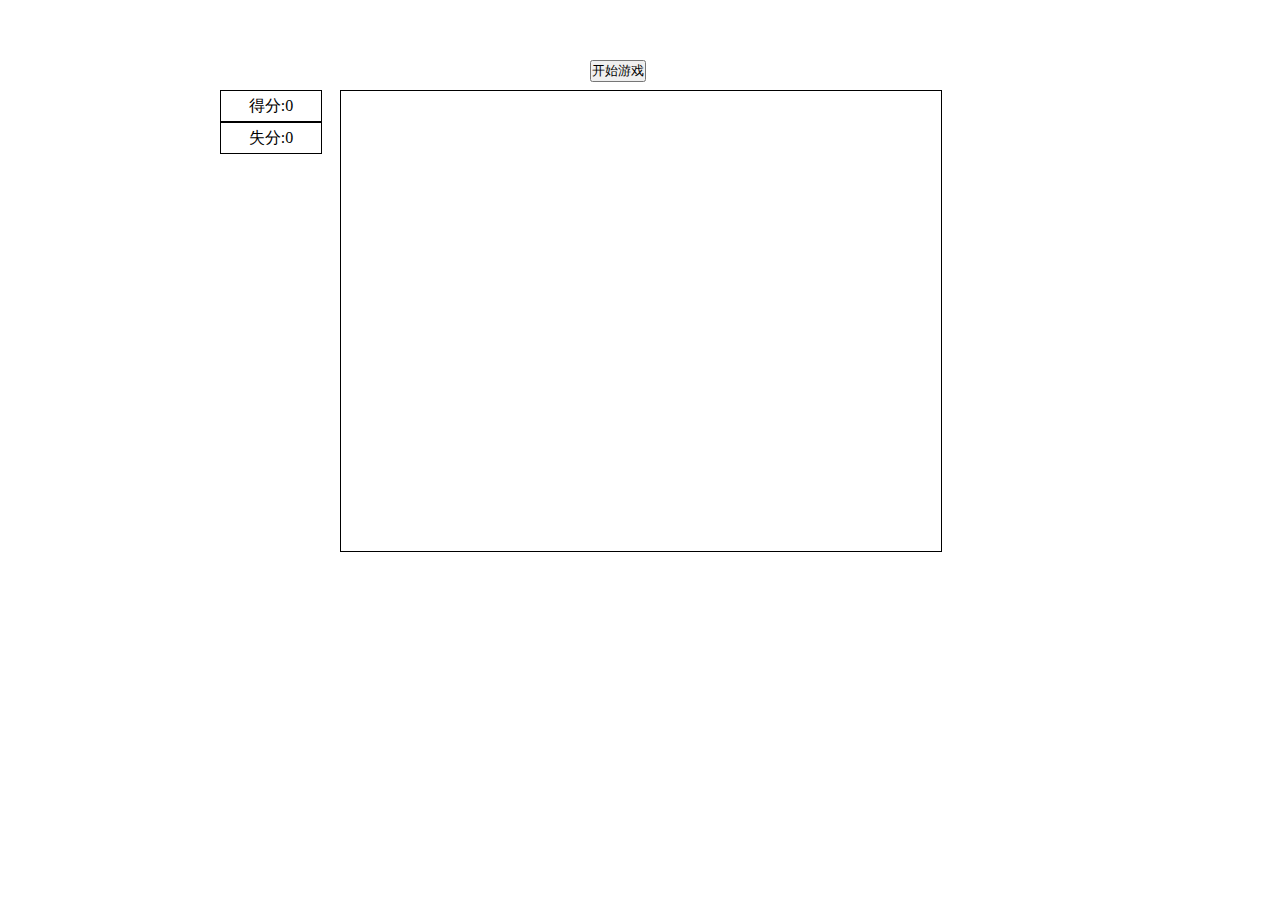
<file: click-game/index.html>
<!DOCTYPE html>
<html>
	<head>
		<meta charset="UTF-8">
		<title></title>
		<link rel="stylesheet" type="text/css" href="css/game.css"/>
		<script src="js/game.js"></script>
		<script src="js/mTween.js"></script>
	</head>
	<body>
		<div class="setbox">
			<div id="box1"></div>
			<div id="box2"></div>
		</div>
		<section id="bigbox">
			<input type="button" name="" id="btn1" value="开始游戏" />
			<div id="box">
				<img src="imgs/1.gif" id="img"/>
			</div>
		</section>
	</body>
</html>
</file>
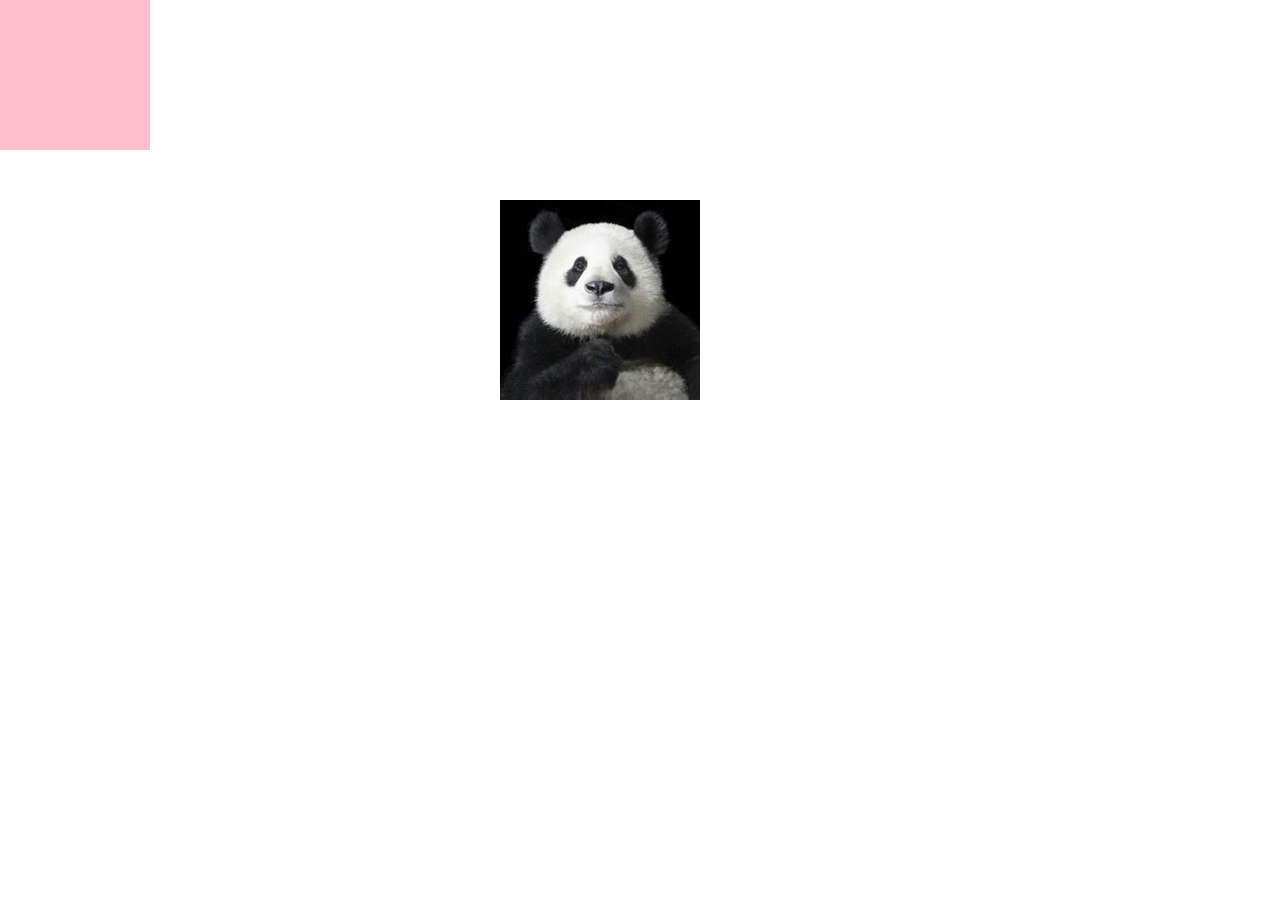
<file: drag/index.html>
<!DOCTYPE html>
<html>
	<head>
		<meta charset="UTF-8">
		<title></title>
		<style>
			#box{
				width:150px;
				height:150px;
				background-color:pink;
				position:absolute;
				left:0;
				top:0;
				z-index:9;
			}
			#img{
				width:200px;
				height:200px;
				position:absolute;
				left:500px;
				top:200px;
			}
		</style>
	</head>
	<body>
		<div id="box"></div>
		<img src="img/1.jpg" id="img" />
	</body>
	<script src="js/index.js"></script>
</html>
</file>
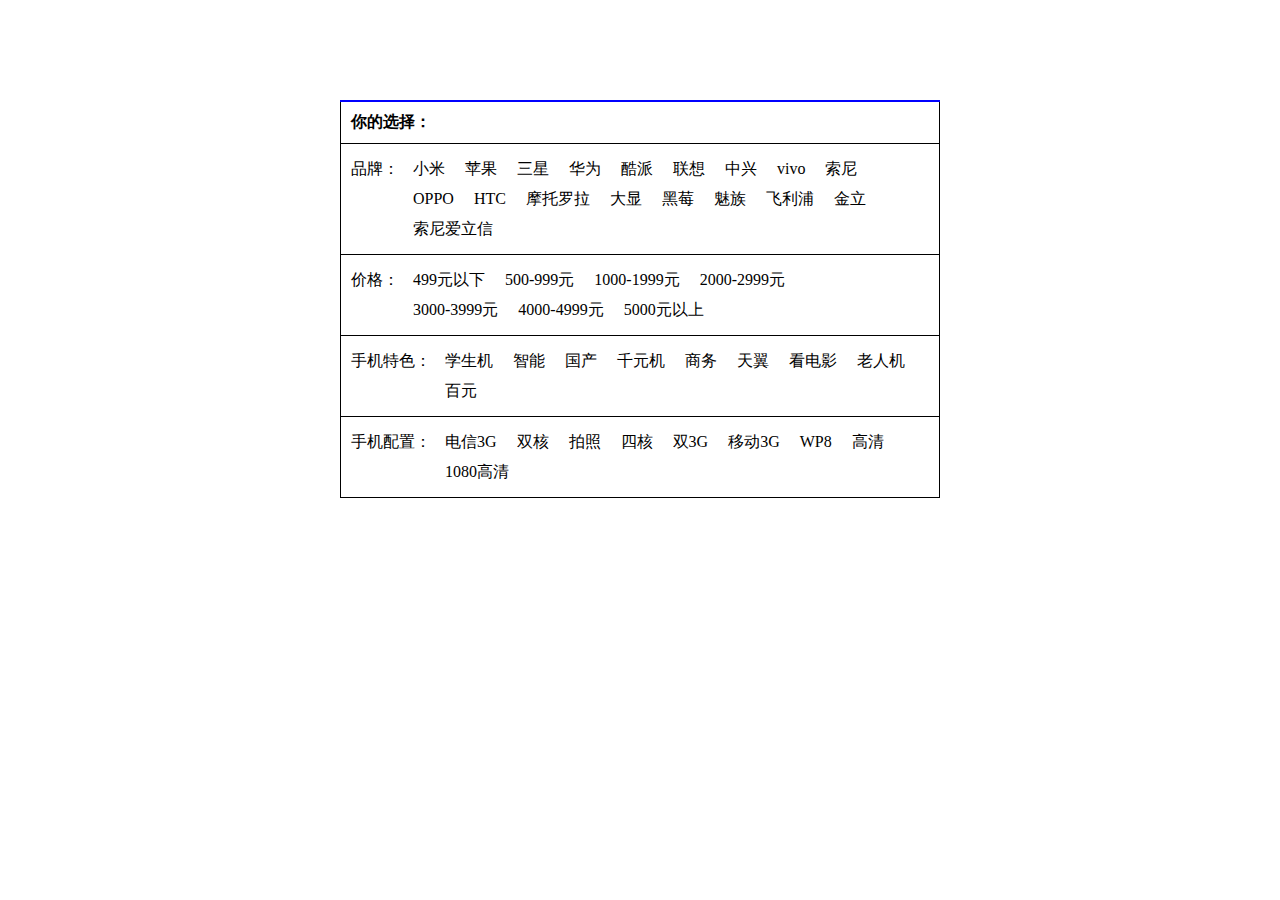
<file: shop-choose/index.html>
<!DOCTYPE html>
<html>
	<head>
		<meta charset="UTF-8">
		<title></title>
		<link rel="stylesheet" type="text/css" href="css/index.css"/>
		<script src="js/index.js"></script>
		<script src="js/data.js"></script>
		<script src="js/tools.js"></script>
	</head>
		<section id="bigbox">
			<div id="choosebox">
				<strong>你的选择：</strong>
			</div>
			<div id="brandbox">
				<span>品牌：</span>
			</div>
			<div id="moneybox">
				<span>价格：</span>
			</div>
			<div id="feabox">
				<span>手机特色：</span>
			</div>
			<div id="confibox">
				<span>手机配置：</span>
			</div>
		</section>
	<body>
	</body>
</html>
</file>
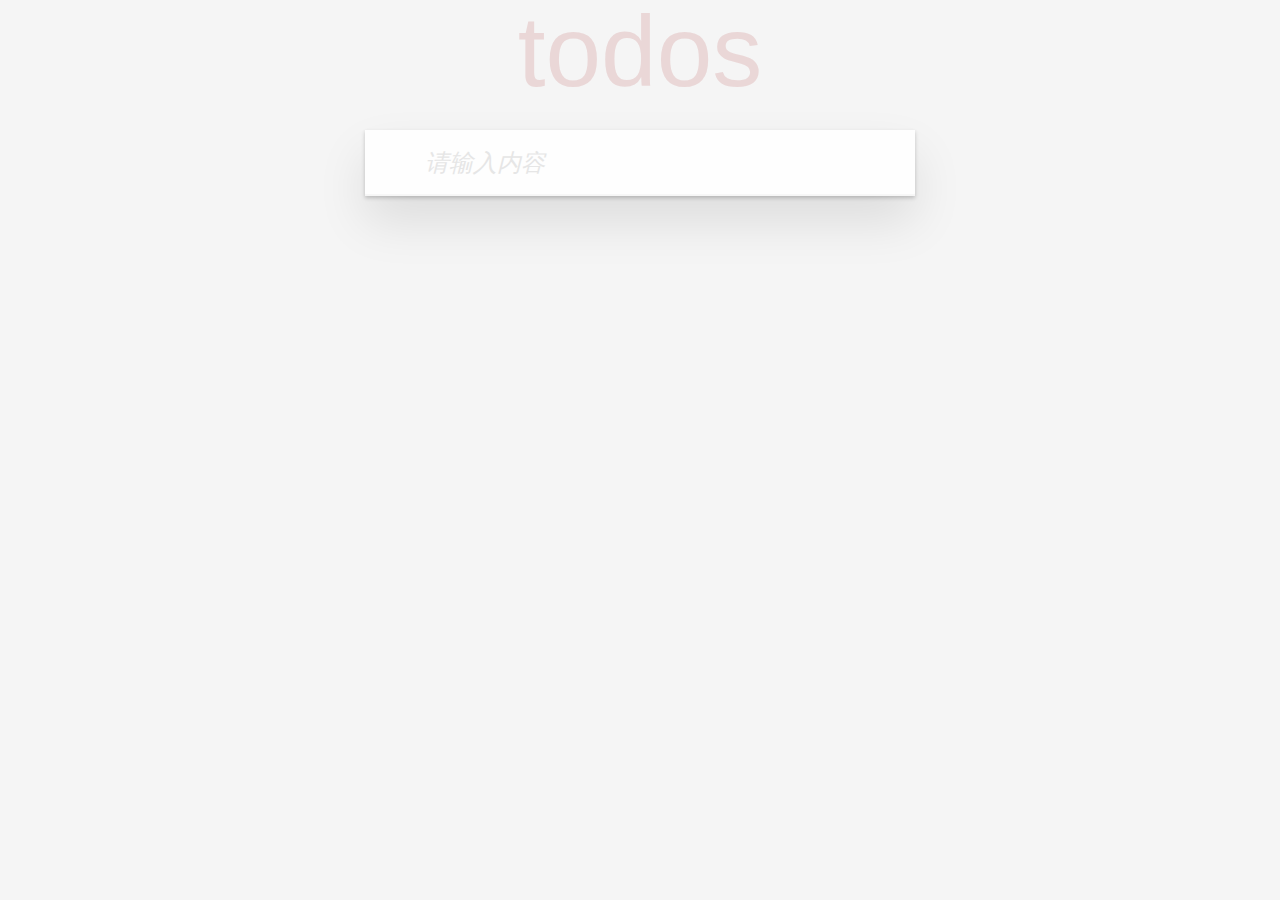
<file: todolist/index.html>
<!DOCTYPE html>
<html>
	<head>
		<meta charset="UTF-8">
		<title></title>
		<!--引入css文件-->
		<link rel="stylesheet" type="text/css" href="css/base.css">
    	<link rel="stylesheet" type="text/css" href="css/index.css">
    	<!--引入React文件-->
		<script src="src/react.js"></script>
		<script src="src/react-dom.js"></script>
		<script src="src/browser.min.js"></script>
		<!--工具类js文件-->
		<script src="
			js/comm.js"></script>
		<!--数据js文件-->
		<script src="js/data.js"></script>
		<!--处理数据-->
		<script src="js/app.js"></script>
	</head>
	<body>
		<!--页面大框架-->
		<section class="todoapp" id="todoList"></section>
		<script type="text/babel">
			//建立li的组件
			var Item = React.createClass({
					render: function () {
						//li的class名字用函数根据数据里的isChecked属性来判断	
						return  <li className={classNames({
							completed:this.props.isChecked
						})}>
			                        <div className="view">
			                            <input 
			                            	className="toggle" 
			                            	type="checkbox" 
			                            	//chended的值为其对应数据的isChecked
			                            	checked={this.props.isChecked} 
			                            	onChange = {this.clickHandle}
			                            	/>
			                            <label>{this.props.title}</label>
			                            <button 
			                            	className="destroy"
			                            	onClick = {this.deleteItem}
			                            	>
			                            </button>
			                        </div>
			                        <input className="edit" defaultValue="多多对对对" />
			                    </li>
					},
					clickHandle : function() {
						//选中和不选中的状态
						this.props.toggleChecked(this.props.id);
					},
					deleteItem :function () {
						//删除item的
						this.props.deleteItem(this.props.id);
					},
			});
			//建立顶层组件
			var Todolist = React.createClass({
				render:function(){
					//分别声明的是传入的数据，主体内容和页脚内容
					var data = this.props.app.data;
					var content = '';
					var footer = '';
					//用来判断是否为全选的值
					var num = 0;
					//forEach循环遍历下data的isChecked属性，为真num++
					data.forEach(function(item,index){
						if( item.isChecked ){
							num++;
						}
					})
					//如果data有传入数值，则写入主体内容和页脚
					if(data.length){
						//主体内容的渲染
						content = <section className="main">
					                <input 
					                	className = "toggle-all" 
					                	type = "checkbox" 
					                	checked = {num == data.length ? true : false} 
					                	onChange = {this.changeHandle}
					                	/>
					                <ul className="todo-list">
					                    {
					                    	data.map(function (item,index){
					                    		return <Item 
					                    			key={index} 
					                    			{...item} 
					                    			toggleChecked = {this.toggleChecked}
			                    					deleteItem = {this.deleteItem}
					                    			/>
					                    	}.bind(this))
					                    }
					                </ul>
					           </section>
					    //页脚的渲染
			           footer = <footer className="footer">
						            <span className="todo-count">
						            	<strong>
						            		{data.length - num}
						            	</strong>
						            	<span>条未选中</span>
						            </span>
					            </footer>
					}
					//组件返回
					return  (
					<div>
						<header className="header" >
			                <h1>todos</h1>
			                <input 
			                	className="new-todo" 
			                	placeholder="请输入内容"
			                	onKeyDown={this.downHandle}
			                />
			            </header>
			            {content}
			            {footer}
			            
		            </div>
					)
				},
				//键盘按下事件，用来添加数据
				downHandle:function (ev){
					if( ev.keyCode === 13){
						if( ev.target.value == ''){
							alert('不能为空，请输入')
						}else{
							this.props.app.addItem(ev.target.value);
		
							ev.target.value = '';
						}
					}
				},
				//单选框的点击判断函数
				toggleChecked:function (id){
					this.props.app.toggleChecked(id);
				},
				//删除li的函数
				deleteItem:function (id){
					this.props.app.deleteItem(id);	
				},
				//点击全选按钮的事件
				changeHandle:function (ev){
					this.props.app.toggleAll(ev.target.checked);		
				}
			});
			//重新渲染页面的函数
			function render(){
					ReactDOM.render(
					<Todolist app = {app} />,
					document.getElementById('todoList')
				)
			}
			render();
			//为了能在app下调用
			app.render = render;
		</script>
		<!--<script>
			console.log(document.getElementById('todoList'));
		</script>-->
	</body>
</html>
</file>
<file: click-game/css/game.css>
*{
	margin:0;
	padding:0;
}
#bigbox{
	width:600px;
	height:500px;
	margin:50px auto;
	position:relative;
}
input{
	margin:10px 250px;
}
#box{
	width:600px;
	height:460px;
	border:1px solid black;
	position:absolute;
	overflow:hidden;
	left:0;
	top:40px;
}
#img{
	position:absolute;
	top:-24px;
	left:0;
}
.setbox{
	width:100px;
	height:60px;
	position:absolute;
	left:220px;
	top:90px;
}
.setbox div{
	width:100px;
	height:30px;
	line-height:30px;
	border:1px solid black;
	text-align:center;
}
</file>
<file: shop-choose/css/index.css>
*{
	margin:0;
	padding:0;
}
a{
	color:black;
	text-decoration:none;
}
#bigbox{
	width: 600px;
	border-top:2px solid blue;
	margin:100px auto;
}
div{
	padding:10px;
	border:1px solid black;
	border-top:none;
}
div p{
	/*width:100px;
	height:50px;*/
	/*border:1px solid red;*/
	width:480px;
	display:inline-block;
	vertical-align: top;
}
div p a:hover{
	color:blue;
}
div span{
	line-height:30px;
	display:inline-block;
}
</file>
<file: todolist/css/base.css>
hr {
	margin: 20px 0;
	border: 0;
	border-top: 1px dashed #c5c5c5;
	border-bottom: 1px dashed #f7f7f7;
}

.learn a {
	font-weight: normal;
	text-decoration: none;
	color: #b83f45;
}

.learn a:hover {
	text-decoration: underline;
	color: #787e7e;
}

.learn h3,
.learn h4,
.learn h5 {
	margin: 10px 0;
	font-weight: 500;
	line-height: 1.2;
	color: #000;
}

.learn h3 {
	font-size: 24px;
}

.learn h4 {
	font-size: 18px;
}

.learn h5 {
	margin-bottom: 0;
	font-size: 14px;
}

.learn ul {
	padding: 0;
	margin: 0 0 30px 25px;
}

.learn li {
	line-height: 20px;
}

.learn p {
	font-size: 15px;
	font-weight: 300;
	line-height: 1.3;
	margin-top: 0;
	margin-bottom: 0;
}

#issue-count {
	display: none;
}

.quote {
	border: none;
	margin: 20px 0 60px 0;
}

.quote p {
	font-style: italic;
}

.quote p:before {
	content: '“';
	font-size: 50px;
	opacity: .15;
	position: absolute;
	top: -20px;
	left: 3px;
}

.quote p:after {
	content: '”';
	font-size: 50px;
	opacity: .15;
	position: absolute;
	bottom: -42px;
	right: 3px;
}

.quote footer {
	position: absolute;
	bottom: -40px;
	right: 0;
}

.quote footer img {
	border-radius: 3px;
}

.quote footer a {
	margin-left: 5px;
	vertical-align: middle;
}

.speech-bubble {
	position: relative;
	padding: 10px;
	background: rgba(0, 0, 0, .04);
	border-radius: 5px;
}

.speech-bubble:after {
	content: '';
	position: absolute;
	top: 100%;
	right: 30px;
	border: 13px solid transparent;
	border-top-color: rgba(0, 0, 0, .04);
}

.learn-bar > .learn {
	position: absolute;
	width: 272px;
	top: 8px;
	left: -300px;
	padding: 10px;
	border-radius: 5px;
	background-color: rgba(255, 255, 255, .6);
	transition-property: left;
	transition-duration: 500ms;
}

@media (min-width: 899px) {
	.learn-bar {
		width: auto;
		padding-left: 300px;
	}

	.learn-bar > .learn {
		left: 8px;
	}
}
</file>
<file: todolist/css/index.css>
html,
body {
	margin: 0;
	padding: 0;
}

button {
	margin: 0;
	padding: 0;
	border: 0;
	background: none;
	font-size: 100%;
	vertical-align: baseline;
	font-family: inherit;
	font-weight: inherit;
	color: inherit;
	-webkit-appearance: none;
	appearance: none;
	-webkit-font-smoothing: antialiased;
	-moz-font-smoothing: antialiased;
	font-smoothing: antialiased;
}

body {
	font: 14px 'Helvetica Neue', Helvetica, Arial, sans-serif;
	line-height: 1.4em;
	background: #f5f5f5;
	color: #4d4d4d;
	min-width: 230px;
	max-width: 550px;
	margin: 0 auto;
	-webkit-font-smoothing: antialiased;
	-moz-font-smoothing: antialiased;
	font-smoothing: antialiased;
	font-weight: 300;
}

button,
input[type="checkbox"] {
	outline: none;
}

.hidden {
	display: none;
}

.todoapp {
	background: #fff;
	margin: 130px 0 40px 0;
	position: relative;
	box-shadow: 0 2px 4px 0 rgba(0, 0, 0, 0.2),
	            0 25px 50px 0 rgba(0, 0, 0, 0.1);
}

.todoapp input::-webkit-input-placeholder {
	font-style: italic;
	font-weight: 300;
	color: #e6e6e6;
}

.todoapp input::-moz-placeholder {
	font-style: italic;
	font-weight: 300;
	color: #e6e6e6;
}

.todoapp input::input-placeholder {
	font-style: italic;
	font-weight: 300;
	color: #e6e6e6;
}

.todoapp h1 {
	position: absolute;
	top: -155px;
	width: 100%;
	font-size: 100px;
	font-weight: 100;
	text-align: center;
	color: rgba(175, 47, 47, 0.15);
	-webkit-text-rendering: optimizeLegibility;
	-moz-text-rendering: optimizeLegibility;
	text-rendering: optimizeLegibility;
}

.new-todo,
.edit {
	position: relative;
	margin: 0;
	width: 100%;
	font-size: 24px;
	font-family: inherit;
	font-weight: inherit;
	line-height: 1.4em;
	border: 0;
	outline: none;
	color: inherit;
	padding: 6px;
	border: 1px solid #999;
	box-shadow: inset 0 -1px 5px 0 rgba(0, 0, 0, 0.2);
	box-sizing: border-box;
	-webkit-font-smoothing: antialiased;
	-moz-font-smoothing: antialiased;
	font-smoothing: antialiased;
}

.new-todo {
	padding: 16px 16px 16px 60px;
	border: none;
	background: rgba(0, 0, 0, 0.003);
	box-shadow: inset 0 -2px 1px rgba(0,0,0,0.03);
}

.main {
	position: relative;
	z-index: 2;
	border-top: 1px solid #e6e6e6;
}

label[for='toggle-all'] {
	display: none;
}

.toggle-all {
	position: absolute;
	top: -55px;
	left: -12px;
	width: 60px;
	height: 34px;
	text-align: center;
	border: none; /* Mobile Safari */
}

.toggle-all:before {
	content: '❯';
	font-size: 22px;
	color: #e6e6e6;
	padding: 10px 27px 10px 27px;
}

.toggle-all:checked:before {
	color: #737373;
}

.todo-list {
	margin: 0;
	padding: 0;
	list-style: none;
}

.todo-list li {
	position: relative;
	font-size: 24px;
	border-bottom: 1px solid #ededed;
}

.todo-list li:last-child {
	border-bottom: none;
}

.todo-list li.editing {
	border-bottom: none;
	padding: 0;
}

.todo-list li.editing .edit {
	display: block;
	width: 506px;
	padding: 13px 17px 12px 17px;
	margin: 0 0 0 43px;
}

.todo-list li.editing .view {
	display: none;
}

.todo-list li .toggle {
	text-align: center;
	width: 40px;
	/* auto, since non-WebKit browsers doesn't support input styling */
	height: auto;
	position: absolute;
	top: 0;
	bottom: 0;
	margin: auto 0;
	border: none; /* Mobile Safari */
	-webkit-appearance: none;
	appearance: none;
}

.todo-list li .toggle:after {
	content: url('data:image/svg+xml;utf8,<svg xmlns="http://www.w3.org/2000/svg" width="40" height="40" viewBox="-10 -18 100 135"><circle cx="50" cy="50" r="50" fill="none" stroke="#ededed" stroke-width="3"/></svg>');
}

.todo-list li .toggle:checked:after {
	content: url('data:image/svg+xml;utf8,<svg xmlns="http://www.w3.org/2000/svg" width="40" height="40" viewBox="-10 -18 100 135"><circle cx="50" cy="50" r="50" fill="none" stroke="#bddad5" stroke-width="3"/><path fill="#5dc2af" d="M72 25L42 71 27 56l-4 4 20 20 34-52z"/></svg>');
}

.todo-list li label {
	white-space: pre-line;
	word-break: break-all;
	padding: 15px 60px 15px 15px;
	margin-left: 45px;
	display: block;
	line-height: 1.2;
	transition: color 0.4s;
}

.todo-list li.completed label {
	color: #d9d9d9;
	text-decoration: line-through;
}

.todo-list li .destroy {
	display: none;
	position: absolute;
	top: 0;
	right: 10px;
	bottom: 0;
	width: 40px;
	height: 40px;
	margin: auto 0;
	font-size: 30px;
	color: #cc9a9a;
	margin-bottom: 11px;
	transition: color 0.2s ease-out;
}

.todo-list li .destroy:hover {
	color: #af5b5e;
}

.todo-list li .destroy:after {
	content: '×';
}

.todo-list li:hover .destroy {
	display: block;
}

.todo-list li .edit {
	display: none;
}

.todo-list li.editing:last-child {
	margin-bottom: -1px;
}

.footer {
	color: #777;
	padding: 10px 15px;
	height: 20px;
	text-align: center;
	border-top: 1px solid #e6e6e6;
}

.footer:before {
	content: '';
	position: absolute;
	right: 0;
	bottom: 0;
	left: 0;
	height: 50px;
	overflow: hidden;
	box-shadow: 0 1px 1px rgba(0, 0, 0, 0.2),
	            0 8px 0 -3px #f6f6f6,
	            0 9px 1px -3px rgba(0, 0, 0, 0.2),
	            0 16px 0 -6px #f6f6f6,
	            0 17px 2px -6px rgba(0, 0, 0, 0.2);
}

.todo-count {
	float: left;
	text-align: left;
}

.todo-count strong {
	font-weight: 300;
}

.filters {
	margin: 0;
	padding: 0;
	list-style: none;
	position: absolute;
	right: 0;
	left: 0;
}

.filters li {
	display: inline;
}

.filters li a {
	color: inherit;
	margin: 3px;
	padding: 3px 7px;
	text-decoration: none;
	border: 1px solid transparent;
	border-radius: 3px;
}

.filters li a.selected,
.filters li a:hover {
	border-color: rgba(175, 47, 47, 0.1);
}

.filters li a.selected {
	border-color: rgba(175, 47, 47, 0.2);
}

.clear-completed,
html .clear-completed:active {
	float: right;
	position: relative;
	line-height: 20px;
	text-decoration: none;
	cursor: pointer;
	position: relative;
}

.clear-completed:hover {
	text-decoration: underline;
}

.info {
	margin: 65px auto 0;
	color: #bfbfbf;
	font-size: 10px;
	text-shadow: 0 1px 0 rgba(255, 255, 255, 0.5);
	text-align: center;
}

.info p {
	line-height: 1;
}

.info a {
	color: inherit;
	text-decoration: none;
	font-weight: 400;
}

.info a:hover {
	text-decoration: underline;
}

/*
	Hack to remove background from Mobile Safari.
	Can't use it globally since it destroys checkboxes in Firefox
*/
@media screen and (-webkit-min-device-pixel-ratio:0) {
	.toggle-all,
	.todo-list li .toggle {
		background: none;
	}

	.todo-list li .toggle {
		height: 40px;
	}

	.toggle-all {
		-webkit-transform: rotate(90deg);
		transform: rotate(90deg);
		-webkit-appearance: none;
		appearance: none;
	}
}

@media (max-width: 430px) {
	.footer {
		height: 50px;
	}

	.filters {
		bottom: 10px;
	}
}
</file>
